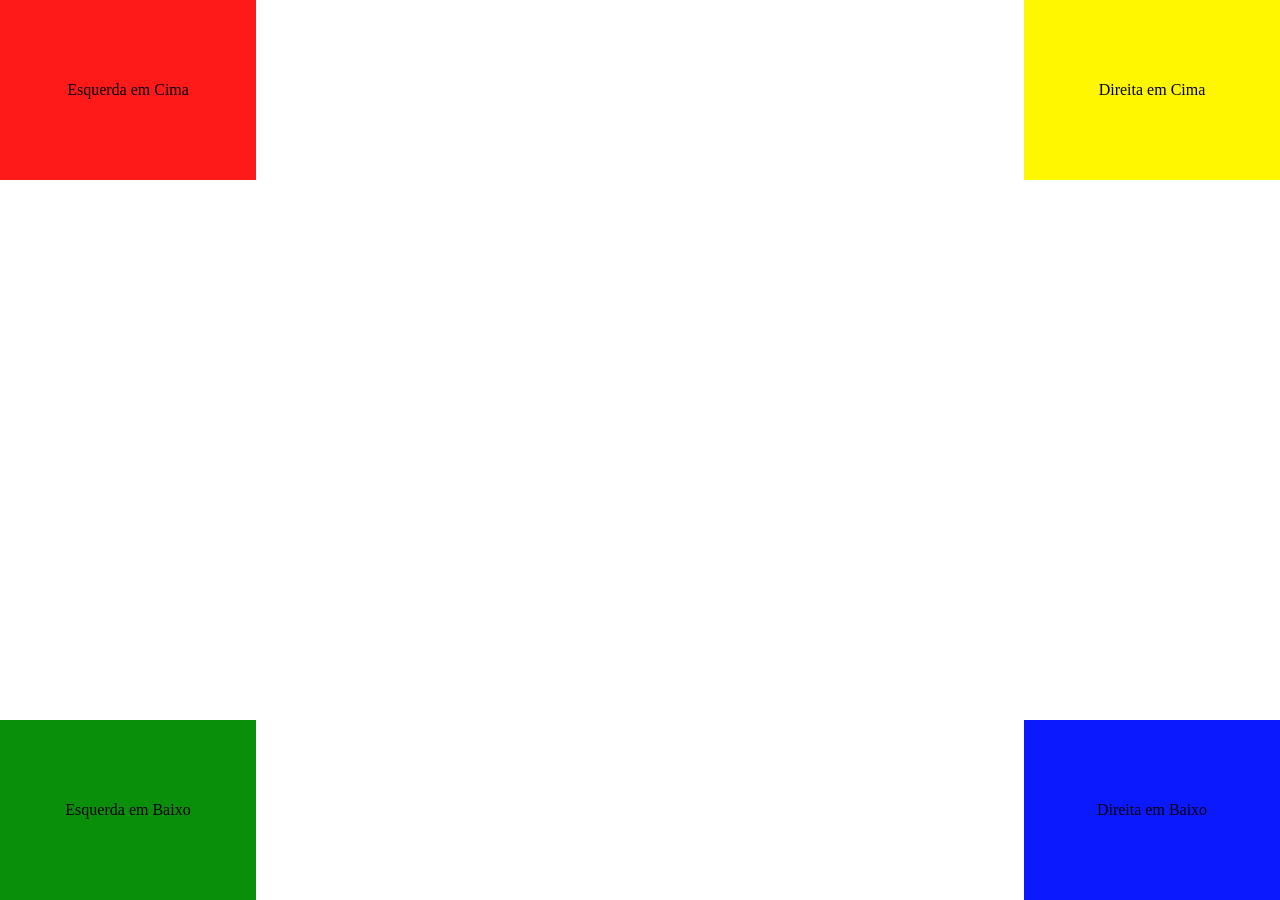
<file: atividade2.6/index.html>
<!DOCTYPE html PUBLIC "-//W3C//DTD HTML 4.01//EN" "http://www.w3.org/TR/html4/strict.dtd">
<html lang="pt-BR">
  <head>
    <meta http-equiv="Content-Type" content="text/html; charset=UTF-8" />
    <meta
      name="viewport"
      content="width=device-width, initial-scale=1, minimum-scale=1"
    />
    <title>Atividade 2.6</title>
    <link rel="stylesheet" href="posicionamento.css" type="text/css" />
  </head>
  <body>
    <div class="esqcima">
      <p>Esquerda em Cima</p>
    </div>

    <div class="esqbaixo">
      <p>Esquerda em Baixo</p>
    </div>

    <div class="dircima">
      <p>Direita em Cima</p>
    </div>

    <div class="dirbaixo">
      <p>Direita em Baixo</p>
    </div>
  </body>
</html>
</file>
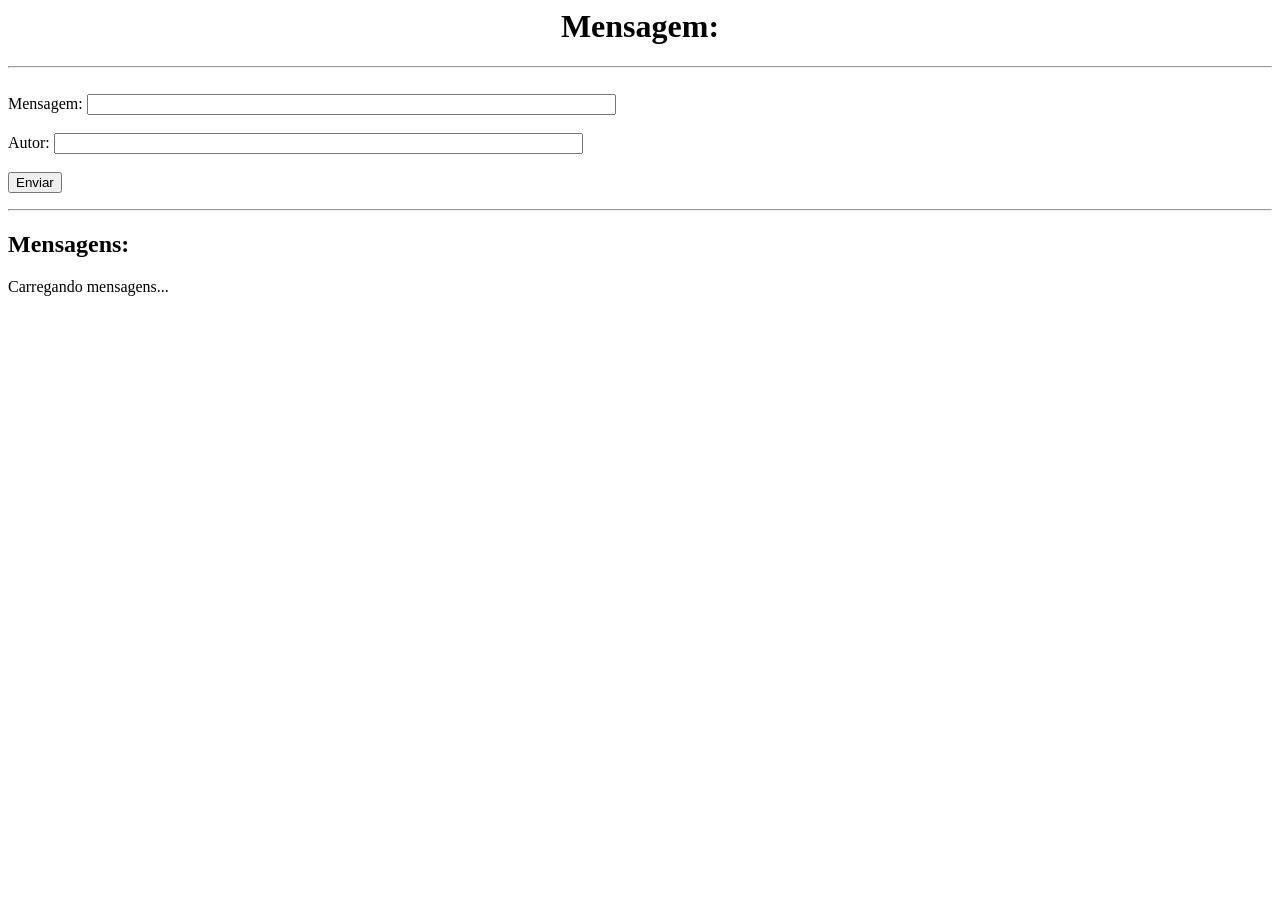
<file: atividade2.4/Blog.html>
<html>
  <head>
    <title>My Blog</title>
    <meta http-equiv="Content-Type" content="text/html; charset=utf-8" />
    <script type="application/javascript">
      const url =
        "https://script.google.com/macros/s/AKfycbwdBQtaPsXIQyeD4cL74XU_pNCH-LWvsWECvJm0sSsk-GUXtF5w7ZWR9RUnfIPb0hZd/exec";

      async function loadMessages() {
        try {
          const response = await fetch(url);
          const data = await response.json();
          const display = document.getElementById("messages");

          display.innerHTML = "";

          data.forEach(function (item) {
            const p = document.createElement("p");
            p.innerHTML = "<strong>" + item[1] + ":</strong> " + item[0];
            display.appendChild(p);
          });
        } catch (error) {
          console.error("Erro ao carregar mensagens:", error);
        }
      }

      function send() {
        const data = {
          mensagem: document.getElementById("msg").value,
          autor: document.getElementById("autor").value,
        };

        fetch(url, {
          method: "POST",
          body: JSON.stringify(data),
          mode: "no-cors",
        }).then(() => {
          // Limpa o campo de texto
          document.getElementById("msg").value = "";
          setTimeout(loadMessages, 1000);
        });
      }

      window.onload = loadMessages;
    </script>
  </head>
  <body>
    <h1 align="center">Mensagem:</h1>
    <hr />
    <br />
    <form onsubmit="return false;">
      <label>Mensagem:</label>
      <input type="text" size="64" name="msg" id="msg" /><br /><br />
      <label>Autor:</label>
      <input type="text" size="64" name="autor" id="autor" />
      <br /><br />
      <button type="button" onclick="send()">Enviar</button>
    </form>
    <hr />
    <h2>Mensagens:</h2>
    <div id="messages">Carregando mensagens...</div>
  </body>
</html>
</file>
<file: atividade2.6/posicionamento.css>
.esqcima,
.dircima,
.esqbaixo,
.dirbaixo {
  position: absolute;
  text-align: center;
  display: flex;
  justify-content: center;
  align-items: center;
  width: 20%;
  height: 20%;
}

.esqcima {
  top: 0;
  left: 0;
  background: #ff1a1a;
}

.dircima {
  top: 0;
  right: 0;
  background: #fff700;
}

.esqbaixo {
  left: 0;
  bottom: 0;
  background: #0a8f0a;
}

.dirbaixo {
  right: 0;
  bottom: 0;
  background: #0b19ff;
}

/* Responsividade para telas menores */
@media (max-width: 900px) {
  .esqcima,
  .dircima,
  .esqbaixo,
  .dirbaixo {
    position: static;
    width: 100%;
    height: 60px;
  }
}
</file>
